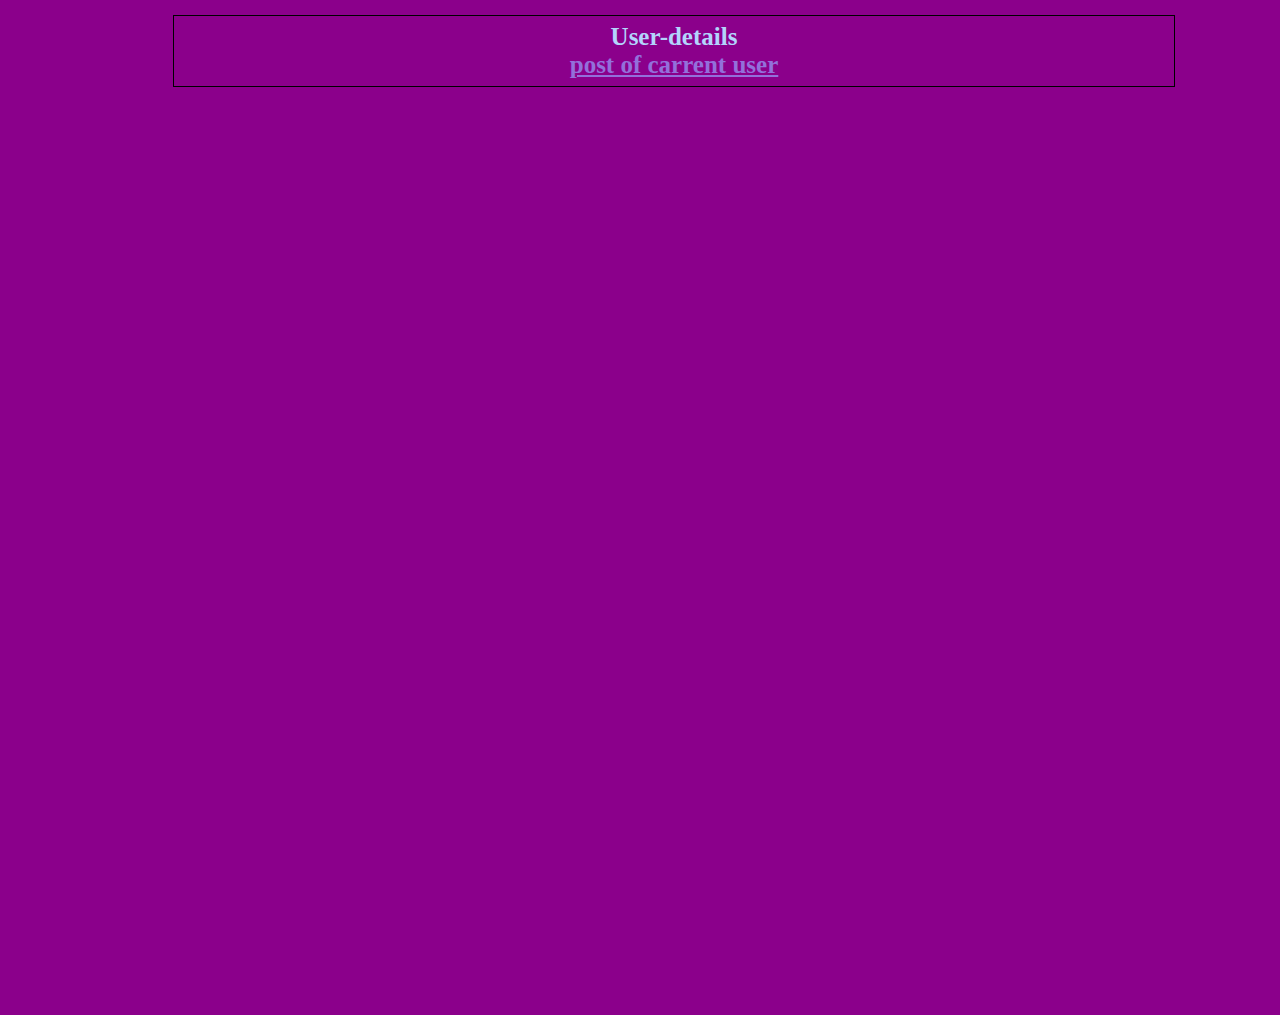
<file: user-details.html>
<!DOCTYPE html>
<html lang="en">
<head>
    <meta charset="UTF-8">
    <title>Title</title>
    <link rel="stylesheet" href='main.css'>
<style>
    body {
        /*width: 1000px;*/
        height: 1000px;
        display: block;
        justify-content: normal;
        margin: 15px 0 0 170px;
        flex-wrap: wrap;
        background: darkmagenta;
</style>
</head>

<body>
<div class="target" > User-details
    <br>
    <a class="a" href="post-details.html"> post of carrent user</a>
</div>
<script src="user-details.js"></script>

</body>
</html>
</file>
<file: main.css>
.body {
    display: flex;
    margin: auto;
    background-image: url(fon.png);
    justify-content: normal;
}
.container {
    width: 1500px;
    display: flex;
    justify-content: center;
    flex-wrap: wrap;
}
.item {
    width: 520px;
    height: 160px;
    color: salmon;
    margin: 10px;
    padding: 10px;
    display: flex;
    justify-content: center;
    flex-direction: column;
    border-radius: 15px;
    align-items: center;
    border: 1px solid black;
}

.userDiv {
    width: 1000px;
    display: flex;
    align-items: center;
    flex-direction: column;
    margin: 3px;
    font-size: 20px;
    color: #b3d4fc;
    justify-content: center;
    flex-wrap: wrap;
    border: 1px solid black;
    cursor: pointer;
    box-shadow: 0 16px 20px rgba(0, 0, 0, 0.50), 0 10px 10px rgba(0, 0, 0, 0.50);
    background: saddlebrown;
}


.target {
    width: 1000px;
    height: 70px;
    cursor: pointer;
    display: flex;
    font-size: 25px;
    margin: 3px;
    align-items: center;
    flex-direction: column;
    justify-content: center;
    color: #b3d4fc;
    flex-wrap: wrap;
    font-weight: 700;
    border: 1px solid black;

}


.a{
    color: mediumpurple;
}
</file>
